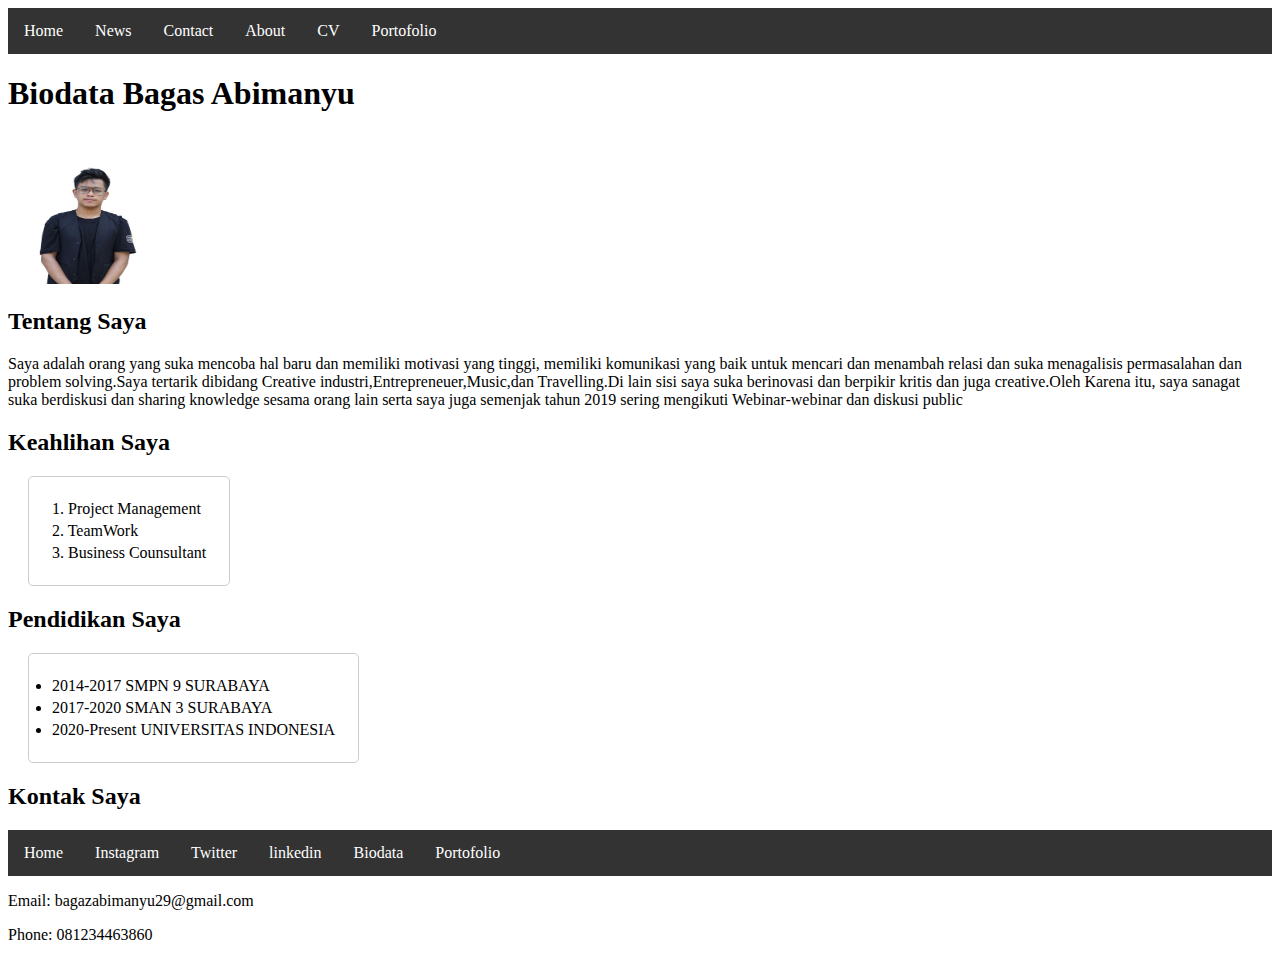
<file: index.html>
<!DOCTYPE html>
<html lang="en">

<head>
    <meta charset="UTF-8">
    <meta http-equiv="X-UA-Compatible" content="IE=edge">
    <meta name="viewport" content="width=device-width, initial-scale=1.0">
    <title>Biodata Bagas Abimanyu</title>
    <link rel="stylesheet" href="biodata.css">
    <link rel="icon" href="Aset/icon.png">
</head>

<body>
    <ul>
        <li><a class="active" href="#home">Home</a></li>
        <li><a href="#news">News</a></li>
        <li><a href="https://api.whatsapp.com/send/?phone=6281234463860&text&type=phone_number&app_absent=0">Contact</a></li>
        <li><a href="#about">About</a></li>
        <li><a href="Aset/Bagas Abimanyu-resume_cv_2022.pdf">CV</a></li>
        <li><a href="portofolio.html">Portofolio</a></li>
      </ul>
    <h1>Biodata Bagas Abimanyu</h1>
    <img src="Aset/FotoSangar.jpg" height="150" width="150">

    <h2>Tentang Saya</h2>
    <p>Saya adalah orang yang suka mencoba hal baru dan memiliki motivasi yang tinggi, memiliki komunikasi yang baik
        untuk mencari dan menambah relasi dan suka menagalisis permasalahan dan problem solving.Saya tertarik dibidang
        Creative industri,Entrepreneuer,Music,dan Travelling.Di lain sisi saya suka berinovasi dan berpikir kritis dan juga
        creative.Oleh Karena itu, saya sanagat suka berdiskusi dan sharing knowledge sesama orang lain serta saya juga
        semenjak tahun 2019 sering mengikuti Webinar-webinar dan diskusi public</p>

    <h2 class="pendidikan">Keahlihan Saya</h2>
    <!-- <ul>1. Project Management</ul>
    <ul>2. TeamWork</ul>
    <ul>3. Business Counsultant</ul> -->
<table class="skill">
    <tr>
        <td>1. Project Management</td>
    </tr>
    <tr>
        <td>2. TeamWork</td>
    </tr>
    <tr>
        <td>3. Business Counsultant</td>
    </tr>
</table>
    <h2 class="pendidikan">Pendidikan Saya</h2>
    <!-- <li>2014-2017 SMPN 9 SURABAYA</li>
    <li>2017-2020 SMAN 3 SURABAYA</li>
    <li>2020-Present UNIVERSITAS INDONESIA</li> -->
<Table class="skill">
    <tr>
        <td><li>2014-2017 SMPN 9 SURABAYA</li></td>
    </tr>
    <tr>
        <td><li>2017-2020 SMAN 3 SURABAYA</li></td>
    </tr>
    <tr>
        <td><li>2020-Present UNIVERSITAS INDONESIA</li></td>
    </tr>
</Table>
    <h2>Kontak Saya</h2>
    <ul>
        <li><a class="active" href="#home">Home</a></li>
        <li><a href="https://www.instagram.com/bagasabi_/">Instagram</a></li>
        <li><a href="https://twitter.com/Bagasabimanyu_">Twitter</a></li>
        <li><a href="https://www.linkedin.com/in/bagasabimanyu">linkedin</a></li>
        <li><a href="Aset/CV Bagas Abimanyu.pdf">Biodata</a></li>
        <li><a href="portofolio.html">Portofolio</a></li>
      </ul>
    <p>Email: bagazabimanyu29@gmail.com</p>
    <p>Phone: 081234463860</p>

</body>
</file>
<file: biodata.css>
.skill{
    padding: 20px;
    margin: 20px;
    border: 1px solid #ccc;
    border-radius: 5px;
}
body{
    background-image: url(https://img.freepik.com/free-vector/white-abstract-wallpaper_23-2148830027.jpg?w=2000);
    background-repeat: no-repeat;
    background-size: cover;
}
ul {
    list-style-type: none;
    margin: 0;
    padding: 0;
    overflow: hidden;
    background-color: #333;
  }
  
  li {
    float: left;
  }
  
  li a {
    display: block;
    color: white;
    text-align: center;
    padding: 14px 16px;
    text-decoration: none;
  }
  
  li a:hover {
    background-color: goldenrod;
  }
.container{
    margin: 20px;
    padding: 20px;
    border: 1px solid #ccc;
    border-radius: 5px;
}
@media screen and (min-width: 800px) {
  .container {
      width: 80%;
      background: green;
      height: 200px;

  }
}
</file>
